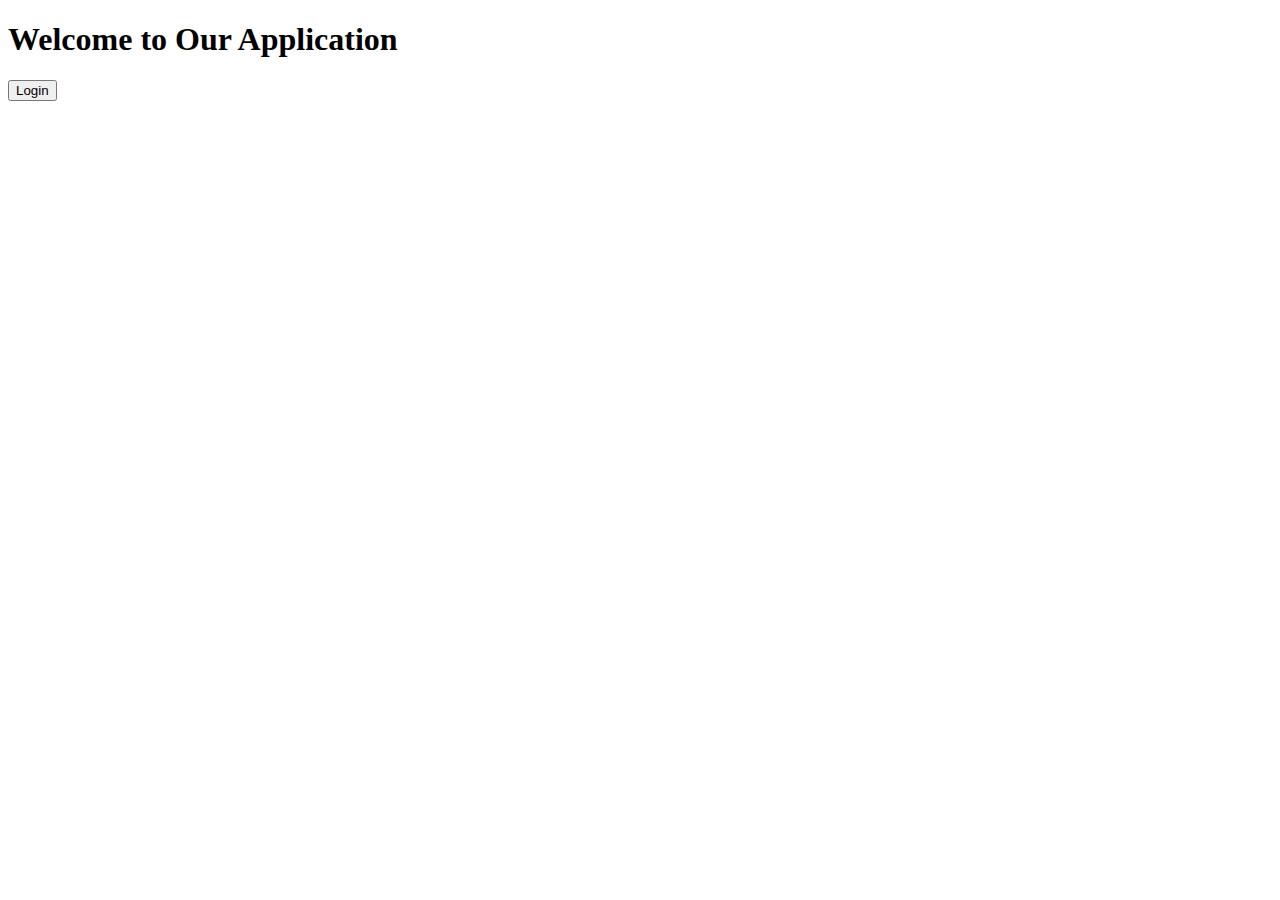
<file: templates/home.html>
<!-- home.html -->
<!DOCTYPE html>
<html>
<head>
    <title>Home Page</title>
</head>
<body>
    <h1>Welcome to Our Application</h1>
    <!-- Button to go to the login page -->
    <a href="{{ url_for('login') }}"><button>Login</button></a>
</body>
</html
</file>
